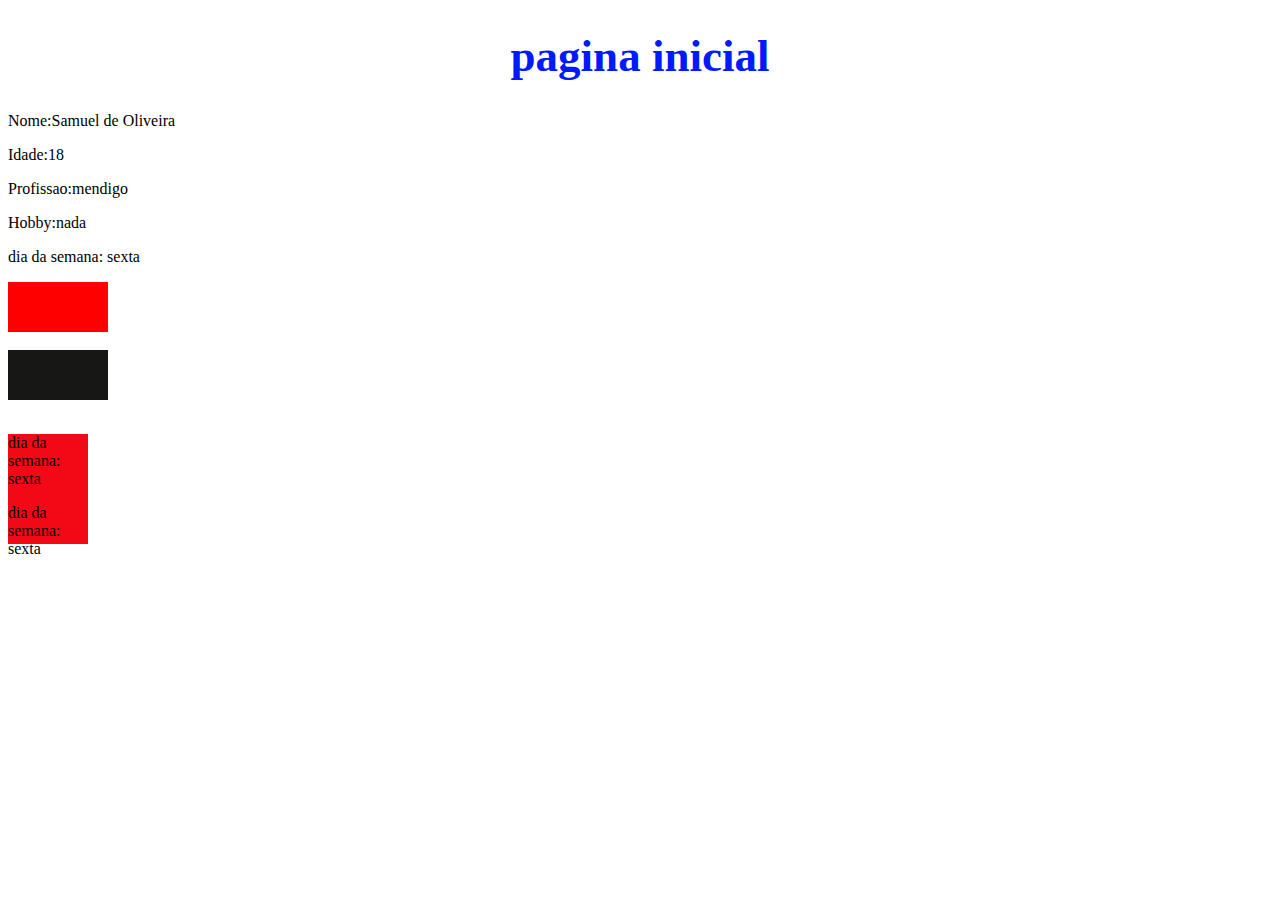
<file: exemplo 4/index.html>
<!DOCTYPE html>
<html pt.br="en">
<head>
    <meta charset="UTF-8">
    <meta name="viewport" content="width=device-width, initial-scale=1.0">
    <title>exemplo</title>
    <link rel="stylesheet" href="codigos.css">
</head>
<body>
    <h1>pagina inicial</h1>
    
    <p id="primeiro">Nome:Samuel de Oliveira</p>
    <p id="segundo">Idade:18</p>
    <p id="terceiro">Profissao:mendigo</p>
    <p id="quarto">Hobby:nada</p>
    <p>dia da semana: sexta</p>

    <div id="quadrado" class="basico"></div>
    <br>
    <div id="quadrado2" class="basico"></div>
    <br>
    <div  class="basico">
        <p>dia da semana: sexta</p>
        <p>dia da semana: sexta</p>


    </div>

</body>
</html>
</file>
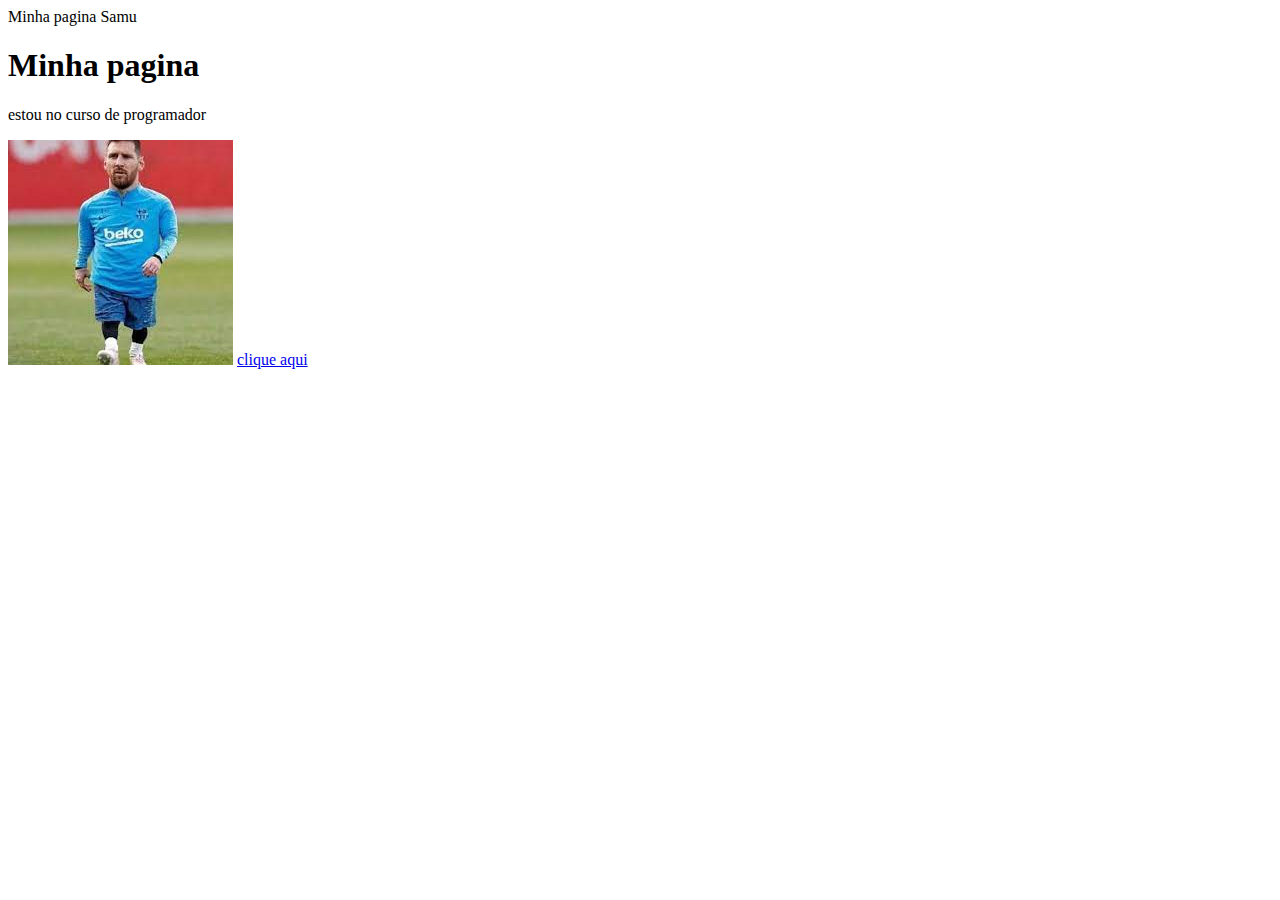
<file: projeto.html>
<html>
    <head>
        <titlle>Minha pagina Samu</titlle>
    </head>
    <body>
        <h1>Minha pagina</h1>
        <p>estou no curso de programador</p>
        <img src="messi.jpeg">
        <a href="projeto2.html">clique aqui</a>
    </body>
</html>
</file>
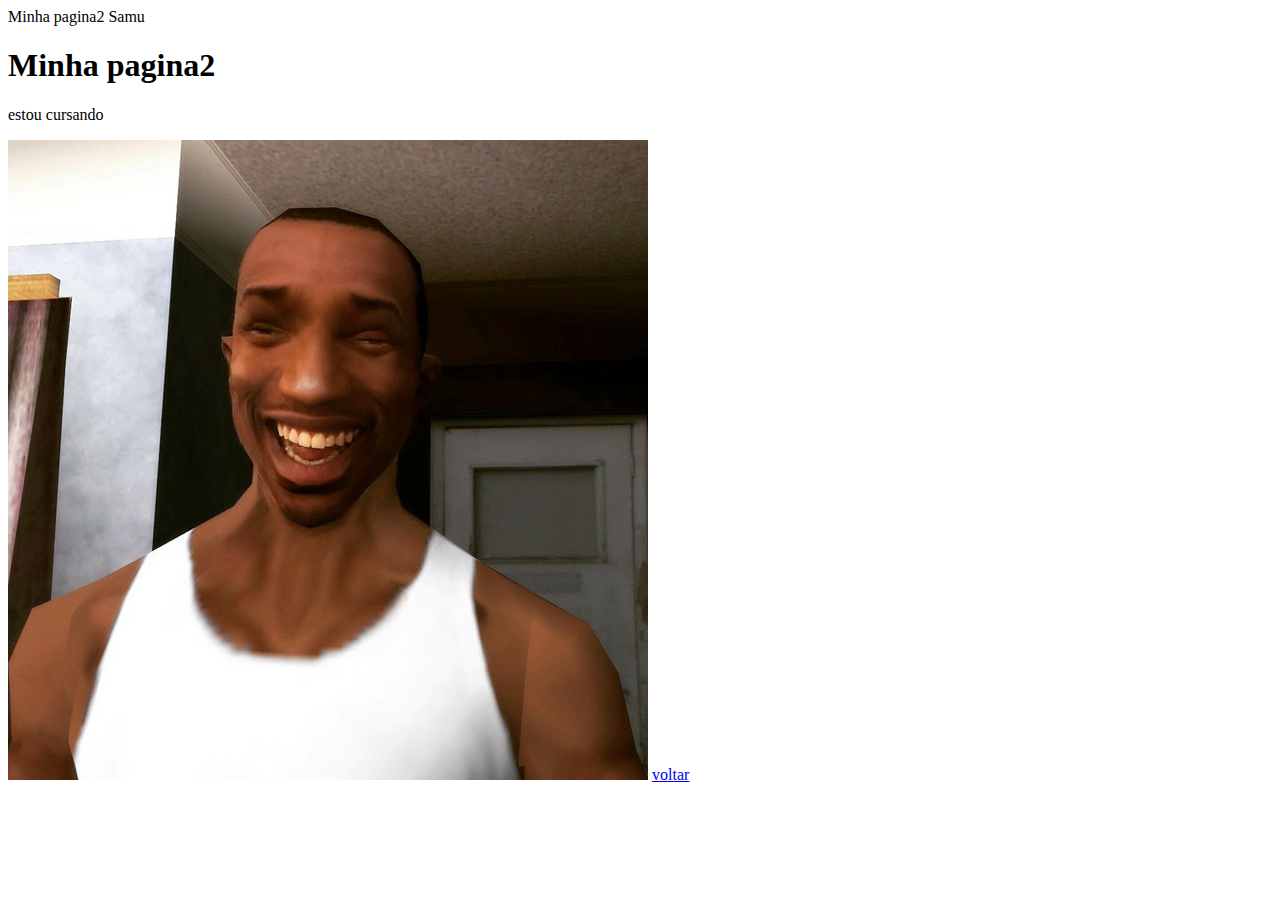
<file: projeto2.html>
<html>
    <head>
        <titlle>Minha pagina2 Samu</titlle>
    </head>
    <body>
        <h1>Minha pagina2</h1>
        <p>estou cursando</p>
        <img src="cj.jfif">
        <a href="projeto.html">voltar</a>
    
    </body>
</html>
</file>
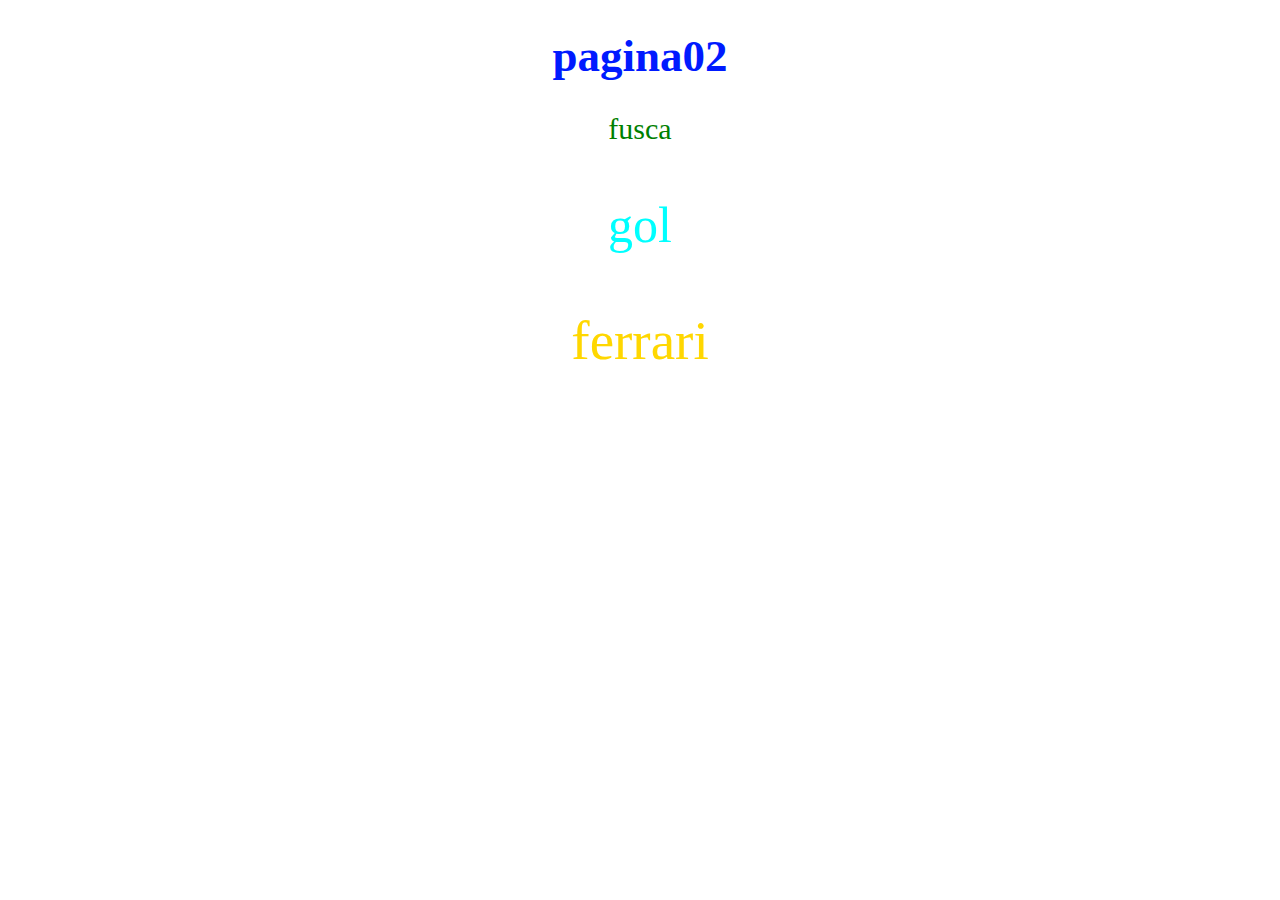
<file: exemplo 4/pagina2.html>
<!DOCTYPE html>
<html pt.br="en">
<head>
    <meta charset="UTF-8">
    <meta name="viewport" content="width=device-width, initial-scale=1.0">
    <title>pagina02</title>
    <link rel="stylesheet" href="codigos.css">
</head>
<body>
    <h1>pagina02</h1>

    <p id="um">fusca</p>
    <p id="dois">gol</p>
    <p id="tres">ferrari</p>
</body>
</html>
</file>
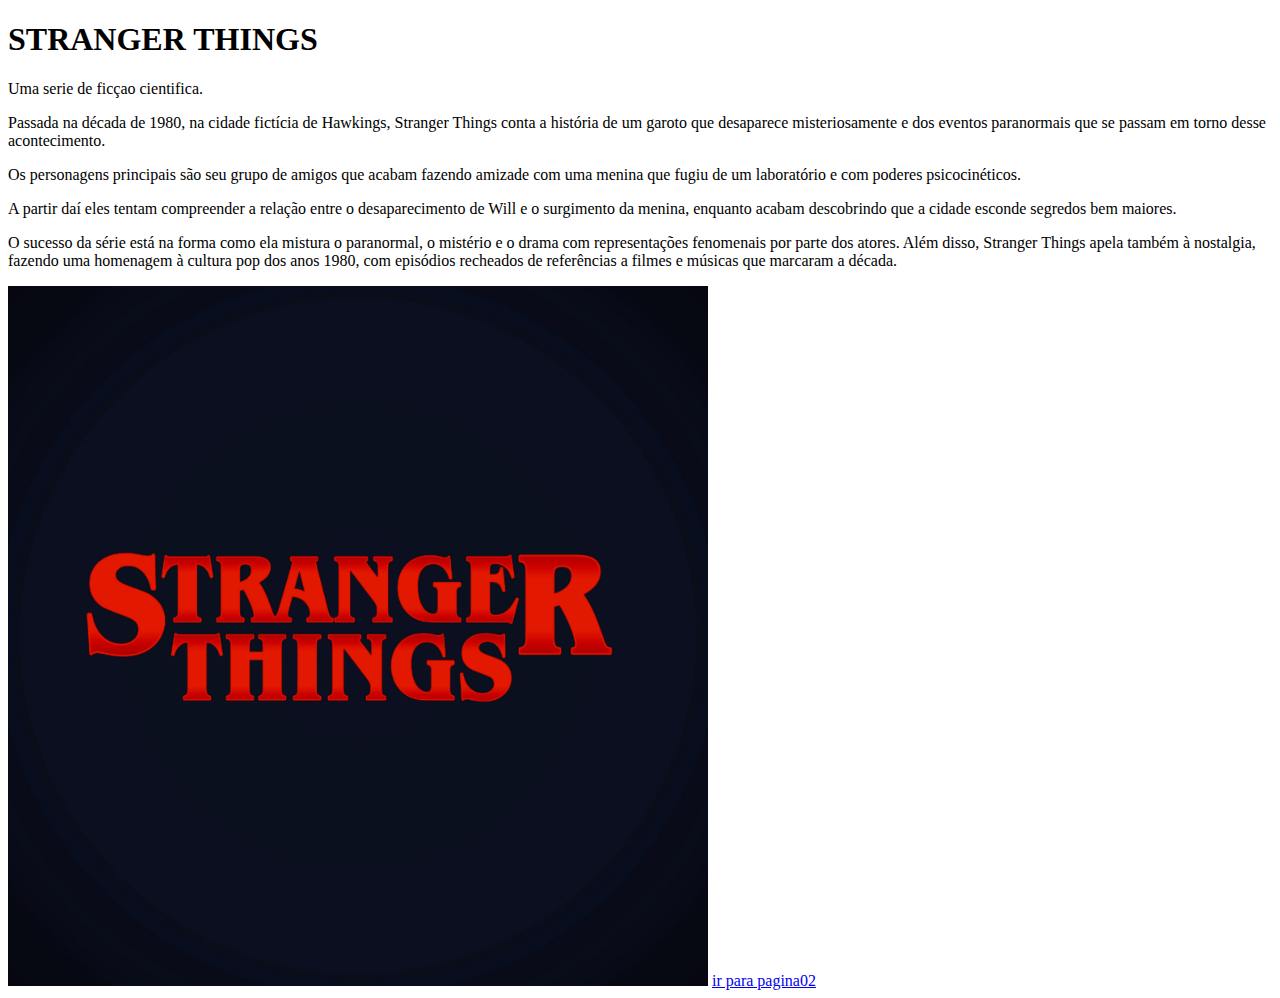
<file: paginas/pagina01.html>
<!DOCTYPE html>
<html lang="en">
<head>
    <meta charset="UTF-8">
    <meta name="viewport" content="width=device-width, initial-scale=1.0">
    <title>pagina01</title>
    <h1>STRANGER THINGS</h1>
    <p>Uma serie de ficçao cientifica.</p>
    <p>Passada na década de 1980, na cidade fictícia de Hawkings, Stranger Things conta a história de um garoto que desaparece misteriosamente e dos eventos paranormais que se passam em torno desse acontecimento.</p>
    <P>Os personagens principais são seu grupo de amigos que acabam fazendo amizade com uma menina que fugiu de um laboratório e com poderes psicocinéticos.</P>
    <P>A partir daí eles tentam compreender a relação entre o desaparecimento de Will e o surgimento da menina, enquanto acabam descobrindo que a cidade esconde segredos bem maiores.</P>
    <P>O sucesso da série está na forma como ela mistura o paranormal, o mistério e o drama com representações fenomenais por parte dos atores. Além disso, Stranger Things apela também à nostalgia, fazendo uma homenagem à cultura pop dos anos 1980, com episódios recheados de referências a filmes e músicas que marcaram a década.</P>
    <img src="STRANGER.JPG"
    width="700PX">
    <a href="pagina02.html">ir para pagina02</a>
</head>
<body>
    
</body>
</html>
</file>
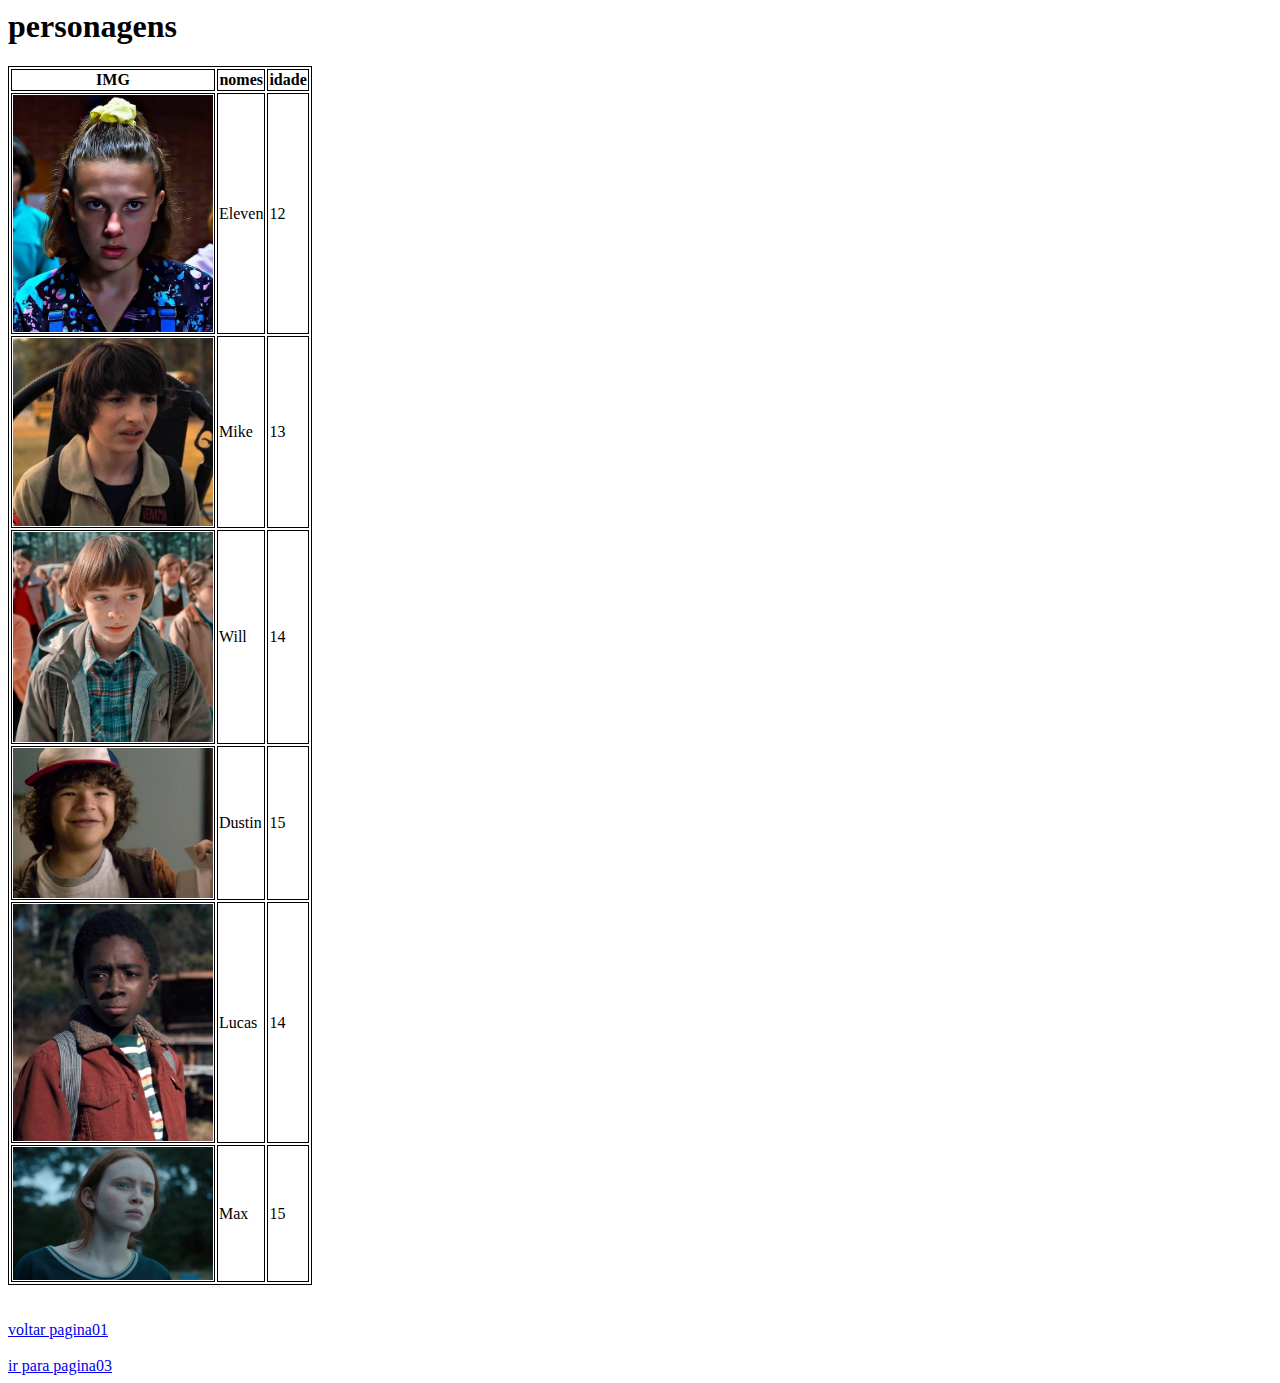
<file: paginas/pagina02.html>
<html>
<head>
<style>
table, th, td {
  border: 1px solid black;
}
</style>
</head>
<body>

<h1>personagens</h1>

<table>
  <tr>
    <th>IMG</th>
    <th>nomes</th>
    <th>idade</th>
  </tr>
  <tr>
    <td><img src="Eleven.webp"
    width="200PX">
    <td>Eleven</td>
    <td>12</td>
</tr>
<tr>
    <td><img src="Mike.webp"
     width="200PX">
  <td>Mike</td>
  <td>13</td>
  </tr>
  <tr>
    <td><img src="Will.webp"
     width="200PX">
    <td>Will</td>
    <td>14</td>
</tr>
<tr>
    <td><img src="dustin.webp"
        width="200PX">
  <td>Dustin</td>
  <td>15</td>
</tr>
<tr>
    <td><img src="lucas.webp"
        width="200PX">
  <td>Lucas</td>
  <td>14</td>
</tr>
<tr>
    <td><img src="max.webp"
        width="200PX">
  <td>Max</td>
  <td>15</td>
  </tr>
</table>
<br>
<br>
<a href="pagina01.html">voltar pagina01</a>
<br>
<br>
<a href="pagina03.html">ir para pagina03</a>
</body>
</html>
</file>
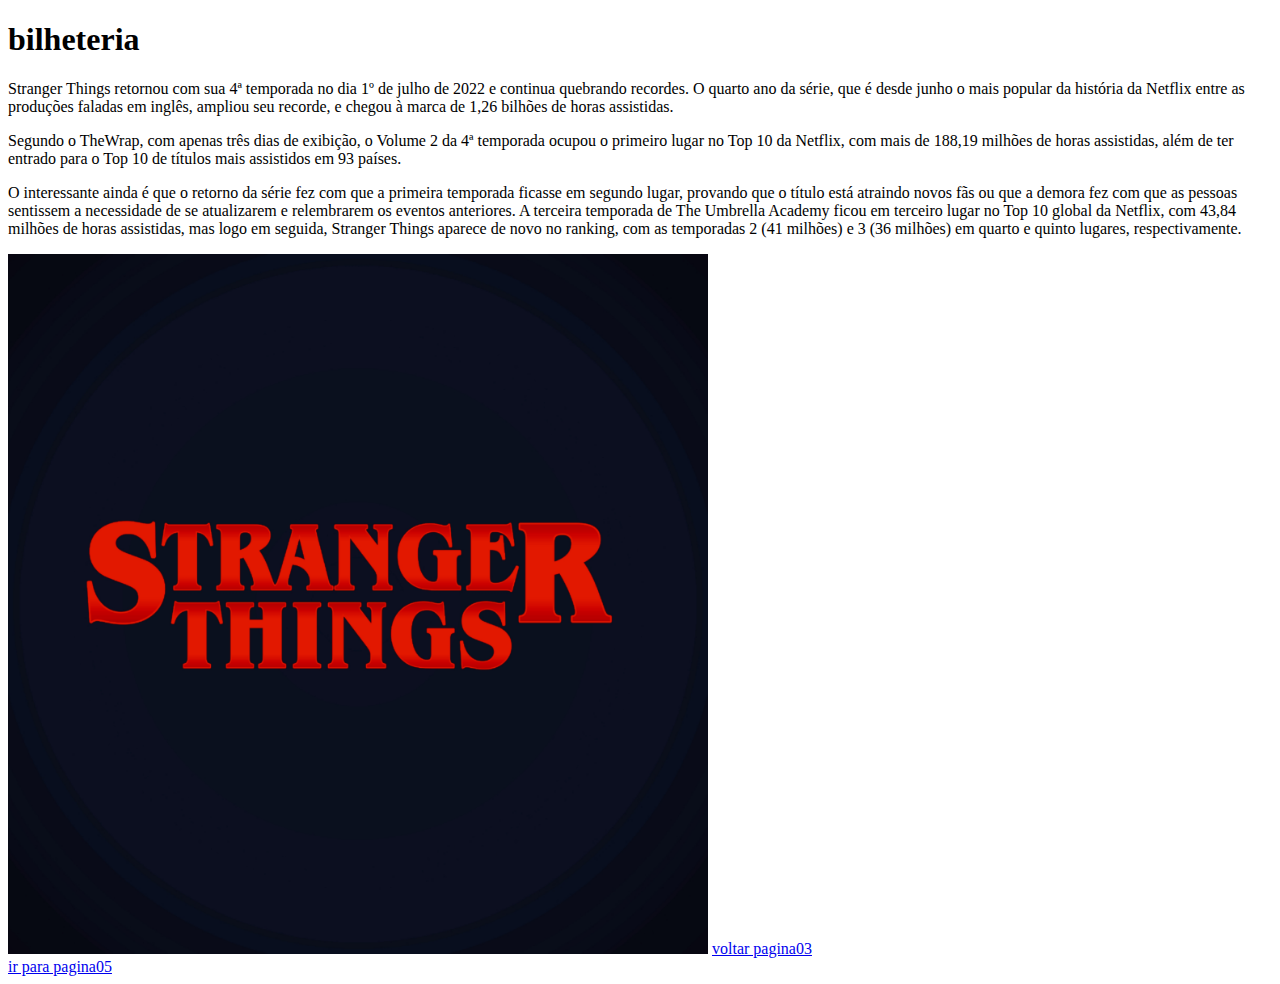
<file: paginas/pagina04.html>
<!DOCTYPE html>
<html lang="en">
<head>
    <meta charset="UTF-8">
    <meta name="viewport" content="width=device-width, initial-scale=1.0">
    <title>pagina04</title>
    <h1>bilheteria</h1>
    <p>Stranger Things retornou com sua 4ª temporada no dia 1º de julho de 2022 e continua quebrando recordes. O quarto ano da série, que é desde junho o mais popular da história da Netflix entre as produções faladas em inglês, ampliou seu recorde, e chegou à marca de 1,26 bilhões de horas assistidas.</p>
    <p>Segundo o TheWrap, com apenas três dias de exibição, o Volume 2 da 4ª temporada ocupou o primeiro lugar no Top 10 da Netflix, com mais de 188,19 milhões de horas assistidas, além de ter entrado para o Top 10 de títulos mais assistidos em 93 países.</p>
    <p>O interessante ainda é que o retorno da série fez com que a primeira temporada ficasse em segundo lugar, provando que o título está atraindo novos fãs ou que a demora fez com que as pessoas sentissem a necessidade de se atualizarem e relembrarem os eventos anteriores.
 A terceira temporada de The Umbrella Academy ficou em terceiro lugar no Top 10 global da Netflix, com 43,84 milhões de horas assistidas, mas logo em seguida, Stranger Things aparece de novo no ranking, com as temporadas 2 (41 milhões) e 3 (36 milhões) em quarto e quinto lugares, respectivamente.</p>
 <img src="STRANGER.JPG"
    width="700PX">
</head>
<body>
    <a href="pagina03.html">voltar pagina03</a>  
    <br>
    <a href="pagina05.html">ir para pagina05</a> 
</body>
</html>
</file>
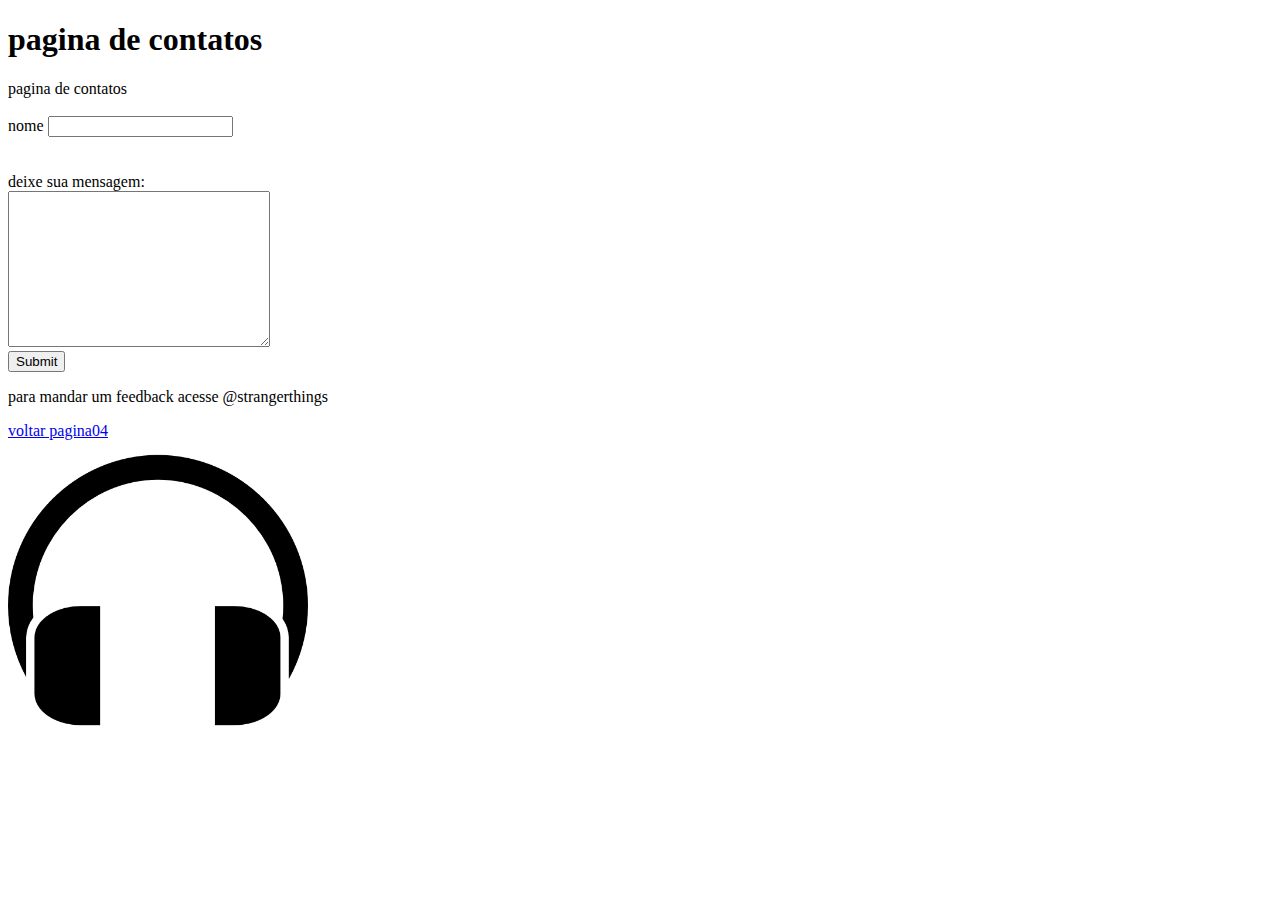
<file: paginas/pagina05.html>
<!DOCTYPE html>
<html lang="en">
<head>
    <meta charset="UTF-8">
    <meta name="viewport" content="width=device-width, initial-scale=1.0">
    <title>fale conosco</title>
</head>
<body>
    <h1> pagina de contatos</h1>
    <form action=""> 
    <label for="">pagina de contatos</label>
    <br>
    <br>
    <label for="">nome</label>
    <input type="name">
    <br>
    <br>
    <br>
    <label for="">deixe sua mensagem:</label>
    <br>
    <textarea name="" id="" cols="30" rows="10"></textarea>
    <br>
    <input type="submit" name="" id="">

    </form>
    <p>para mandar um feedback acesse @strangerthings</p>
    <a href="pagina04.html">voltar pagina04</a>
    <br>
    <img src="fone.png"
    width="300PX">
</body>
</html>
</file>
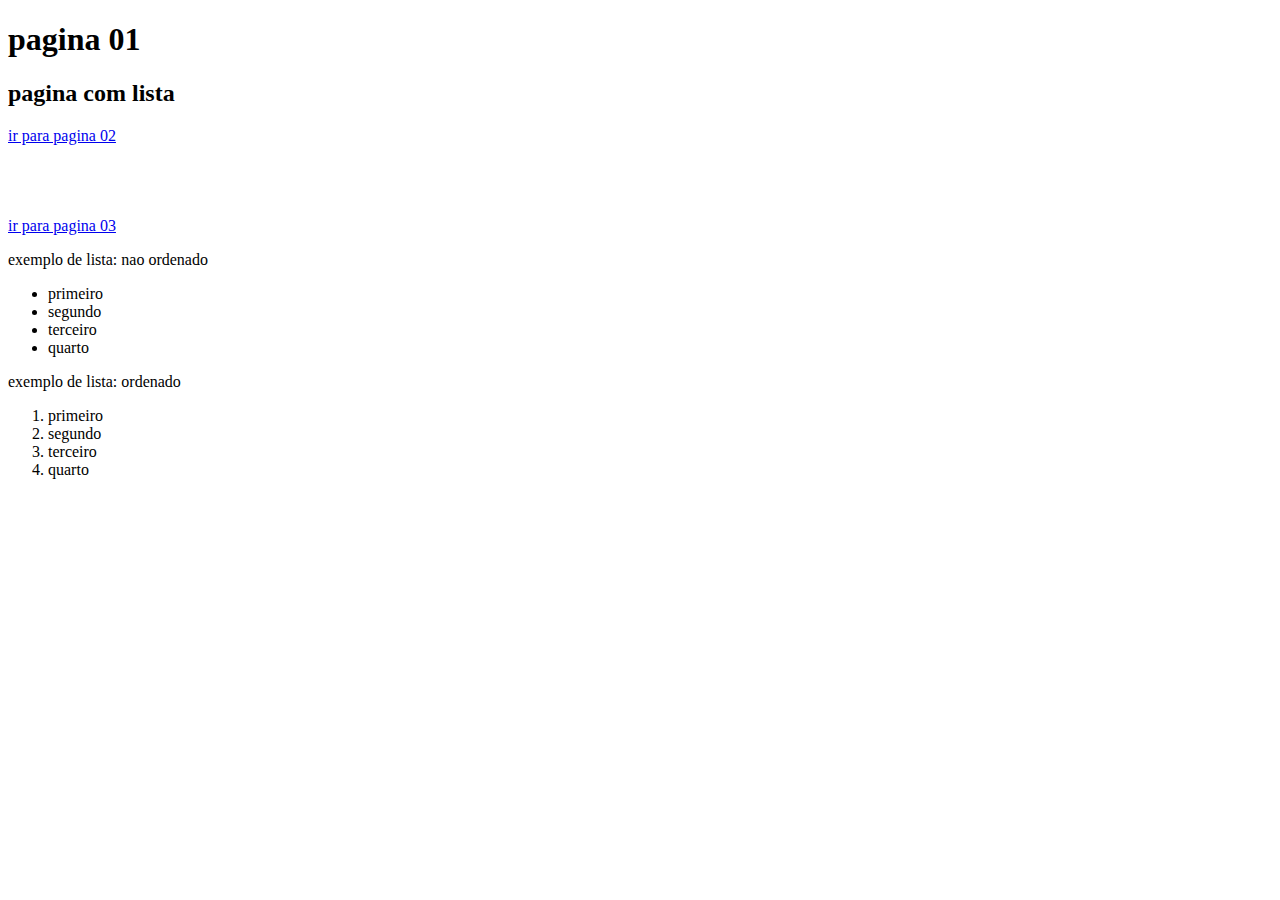
<file: codigos-professor/exemplo 03/pagina01.html>
<!DOCTYPE html>
<html lang="pt-br">
<head>
    <meta charset="UTF-8">
    <meta name="viewport" content="width=device-width, initial-scale=1.0">
    <title>paginao1</title>
</head>
<body>
    <h1>pagina 01</h1>
    <h2>pagina com lista</h2>
    <a href="pagina02.html">ir para pagina 02</a>
    <br>
    <br>
    <br>
    <br>
    <br>
    <a href="pagina03.html">ir para pagina 03</a>
    <p>exemplo de lista: nao ordenado</p>
    <ul>
        <li>primeiro</li>
        <li>segundo</li>
        <li>terceiro</li>
        <li>quarto</li>
    </ul>

    <p>exemplo de lista: ordenado</p>
    <ol>
        <li>primeiro</li>
        <li>segundo</li>
        <li>terceiro</li>
        <li>quarto</li>
    </ol>
</body>
</html>
</file>
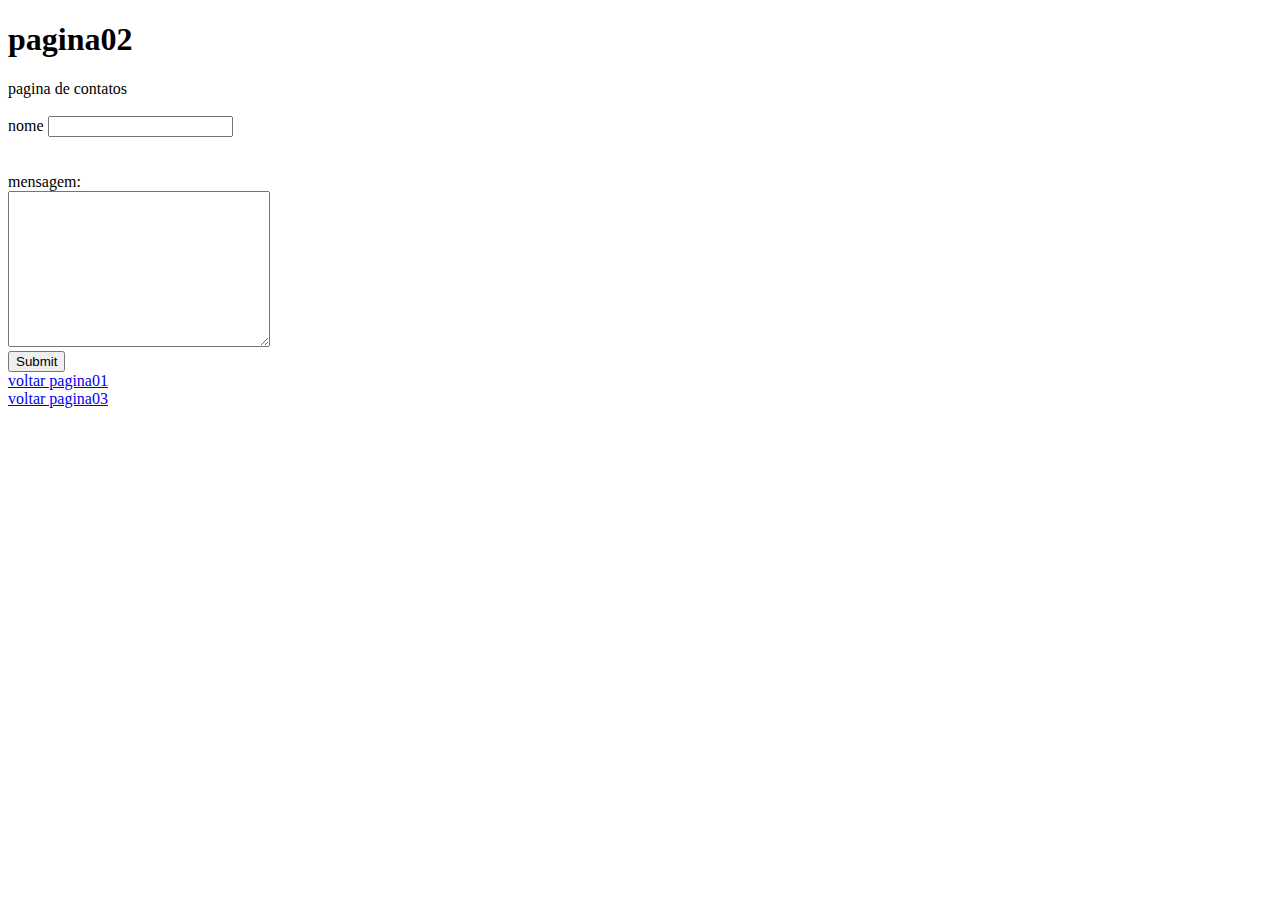
<file: codigos-professor/exemplo 03/pagina02.html>
<!DOCTYPE html>
<html lang="en">
<head>
    <meta charset="UTF-8">
    <meta name="viewport" content="width=device-width, initial-scale=1.0">
    <title>pagina02</title>
</head>
<body>
    <h1> pagina02</h1>
    <form action=""> 
    <label for="">pagina de contatos</label>
    <br>
    <br>
    <label for="">nome</label>
    <input type="password">
    <br>
    <br>
    <br>
    <label for="">mensagem:</label>
    <br>
    <textarea name="" id="" cols="30" rows="10"></textarea>
    <br>
    <input type="submit" name="" id="">

    </form>
    <a href="pagina01.html">voltar pagina01</a>
    <br>
    <a href="pagina03.html">voltar pagina03</a>
</body>
</html>
</file>
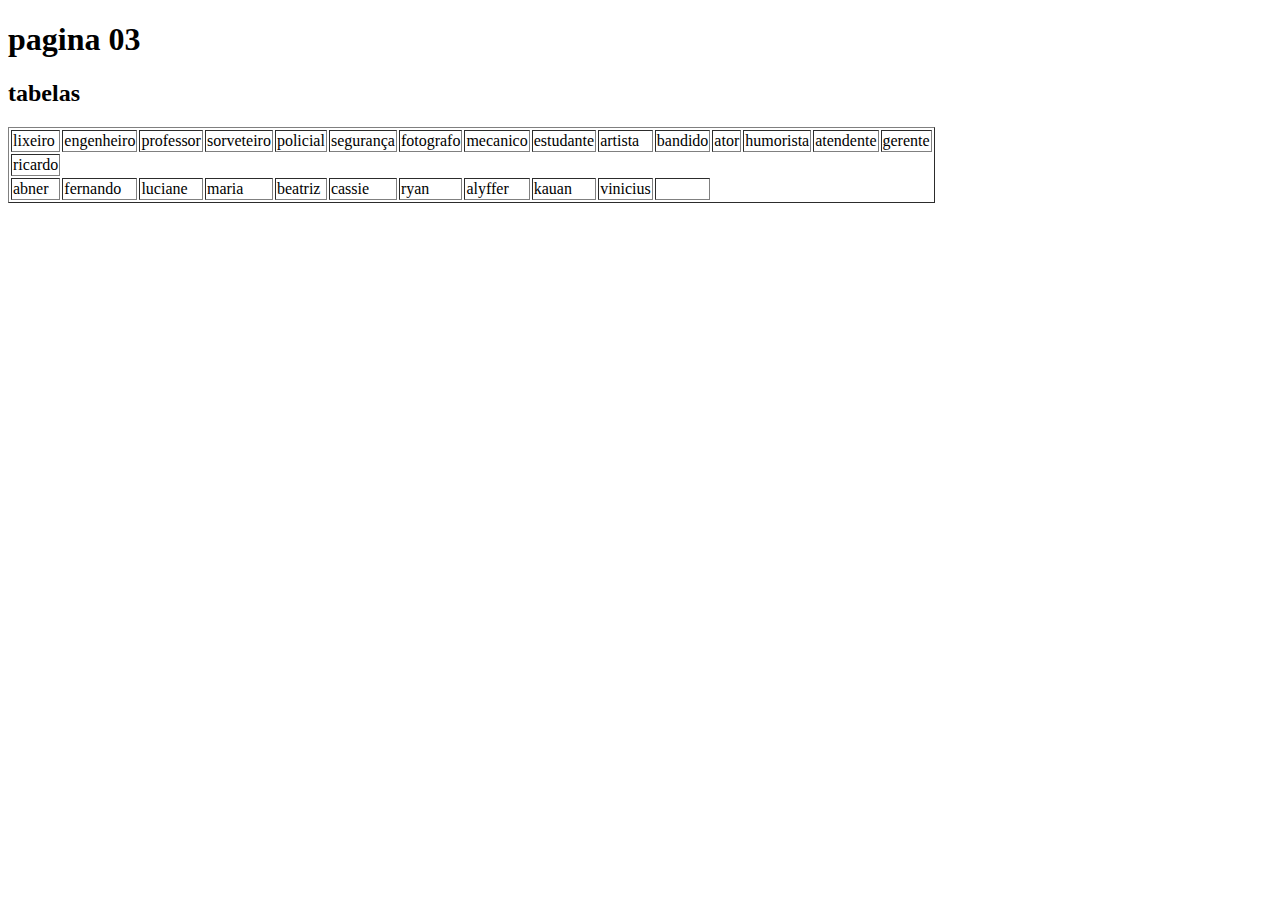
<file: codigos-professor/exemplo 03/pagina03.html>
<!DOCTYPE html>
<html lang="en">
<head>
    <meta charset="UTF-8">
    <meta name="viewport" content="width=device-width, initial-scale=1.0">
    <title>pagina03</title>
</head>
<body>
   <h1>pagina 03</h1> 
   <h2>tabelas</h2>
   <table border="1">
     <tr>
        <td>lixeiro</td>
        <td>engenheiro</td>
        <td>professor</td>
        <td>sorveteiro</td>
        <td>policial</td>
        <td>segurança</td>
        <td>fotografo</td>
        <td>mecanico</td>
        <td>estudante</td>
        <td>artista</td>
        <td>bandido</td>
        <td>ator</td>
        <td>humorista</td>
        <td>atendente</td>
        <td>gerente</td>

    </tr>
    </tr>

         <td>ricardo</tr>
         <td>abner</td>
        <td>fernando</td>
         <td>luciane</td>
        <td>maria</td>
        <td>beatriz</td>
        <td>cassie</td>
        <td>ryan</td>
        <td>alyffer</td>
        <td>kauan</td>
        <td>vinicius</td>
        <td></td>

   </table>
</body>
</html>
</file>
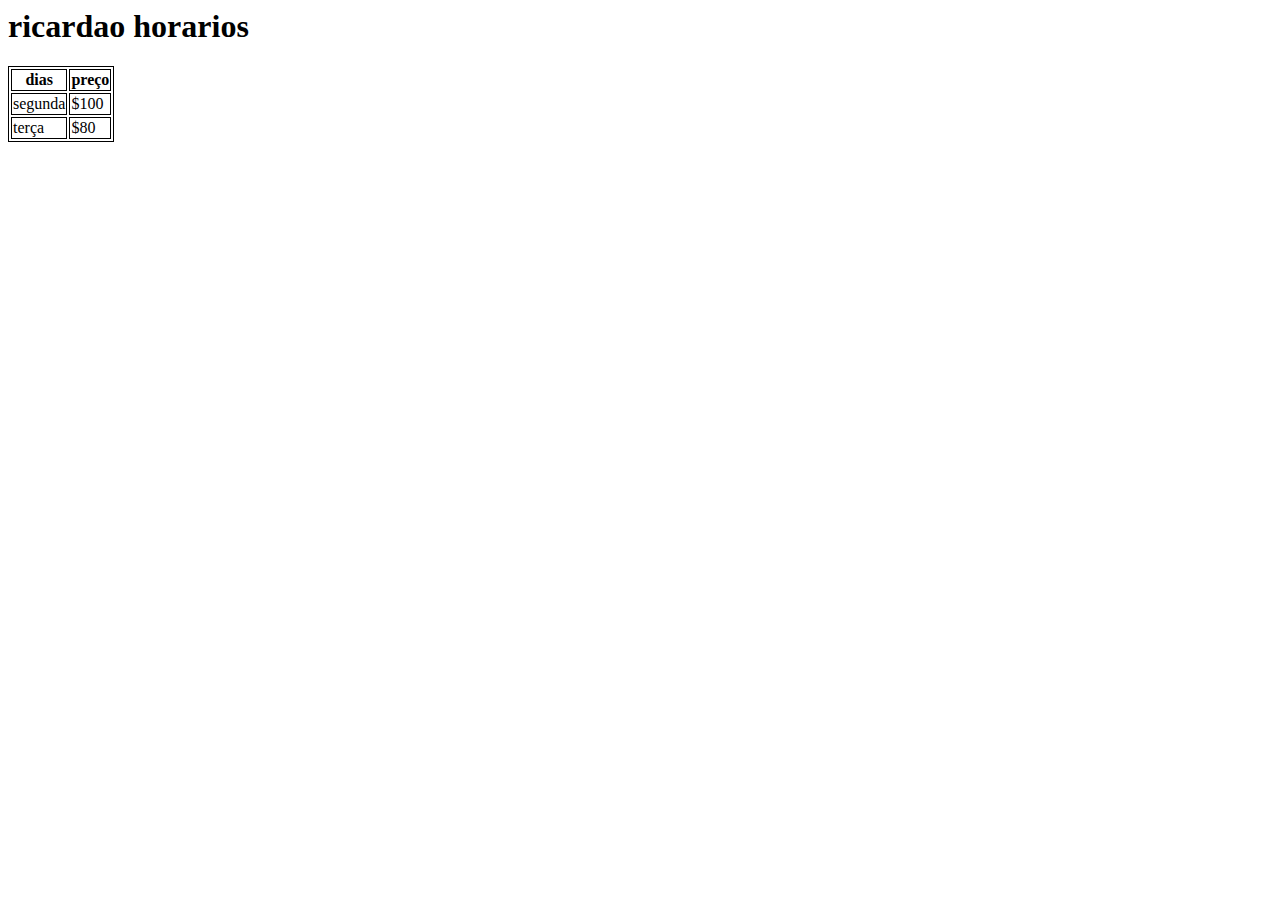
<file: codigos-professor/exemplo 03/pagina04.html>
<html>
<head>
<style>
table, th, td {
  border: 1px solid black;
}
</style>
</head>
<body>

<h1>ricardao horarios</h1>

<table>
  <tr>
    <th>dias</th>
    <th>preço</th>
  </tr>
  <tr>
    <td>segunda</td>
    <td>$100</td>
  </tr>
  <tr>
    <td>terça</td>
    <td>$80</td>
  </tr>
</table>

</body>
</html>
</file>
<file: exemplo 4/codigos.css>
h1{
    color: rgb(0, 26, 255);
    text-align: center;
    font-size: 45px;

}
#um{
    color:green;
    text-align: center;
    font-size: 30px;
}
#dois{
    color: aqua;
    text-align: center;
    font-size: 50px;
}
#tres{
    color: gold;
    text-align: center;
    font-size: 55px;
}
#quatro{
    color: darkviolet;
    text-align: center;
    font-size: 355px;
}

#quadrado{
    width: 100px; /* comprimento*/
    height: 50px; /*altura*/
    background-color: red; /* cor de fundo*/
}

#quadrado2{
    width: 100px;
    height: 50px;
    background-color: rgb(23, 24, 22); /* cor de fundo*/
}

.basico{  width: 80px; 
    height: 110px; 
    background-color: rgb(243, 9, 21);

}
</file>
